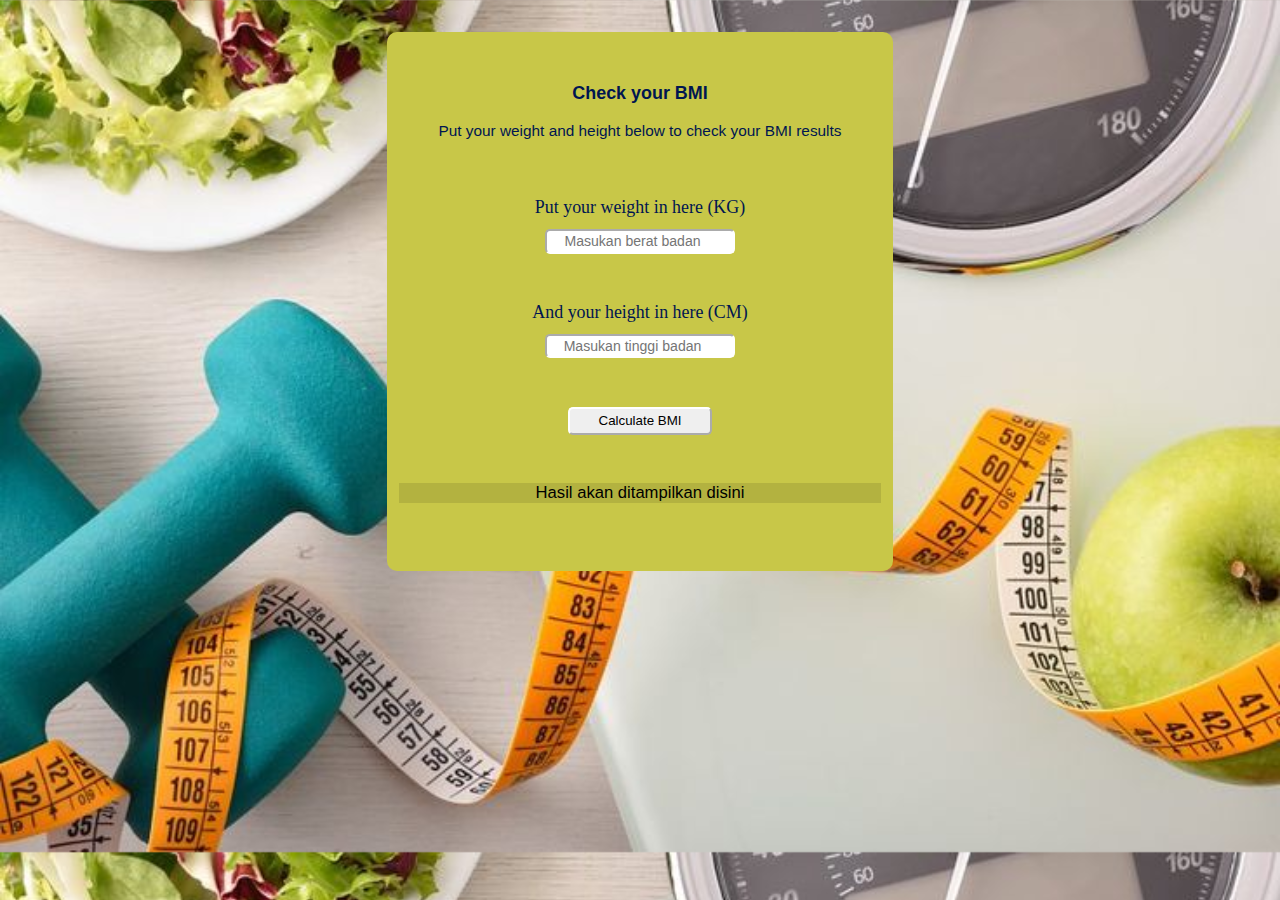
<file: index.html>
<!DOCTYPE html>
<html lang="en">
<head>
    <meta charset="UTF-8">
    <meta name="viewport" content="width=device-width, initial-scale=1.0">
    <meta http-equiv="X-UA-Compatible" content="ie=edge">
    <link rel="stylesheet" type="text/css" href="style.css" />
    <script src="script.js"></script>
    <link rel="stylesheet" href="https://fonts.googleapis.com/css?family=Open+Sans">
    <title>BMI Calculator</title>
</head>
<body id="body">
    <fieldset id="bmi">
        <form id="form">
            <h3> Check your BMI</h3>
            <h5>Put your weight and height below to check your BMI results</h5>
            <label>Put your weight in here (KG)</label> <br>
            <input type="number" id="berat" placeholder="Masukan berat badan"> <br>
            <label>And your height in here (CM)</label> <br>
            <input type="number" id="tinggi" placeholder="Masukan tinggi badan"><br>
            <button type="button" onclick="prosesBMI()">Calculate BMI</button>
        </form>
        <p id="hasil">Hasil akan ditampilkan disini</p>
    </fieldset>
</body>
</html>
</file>
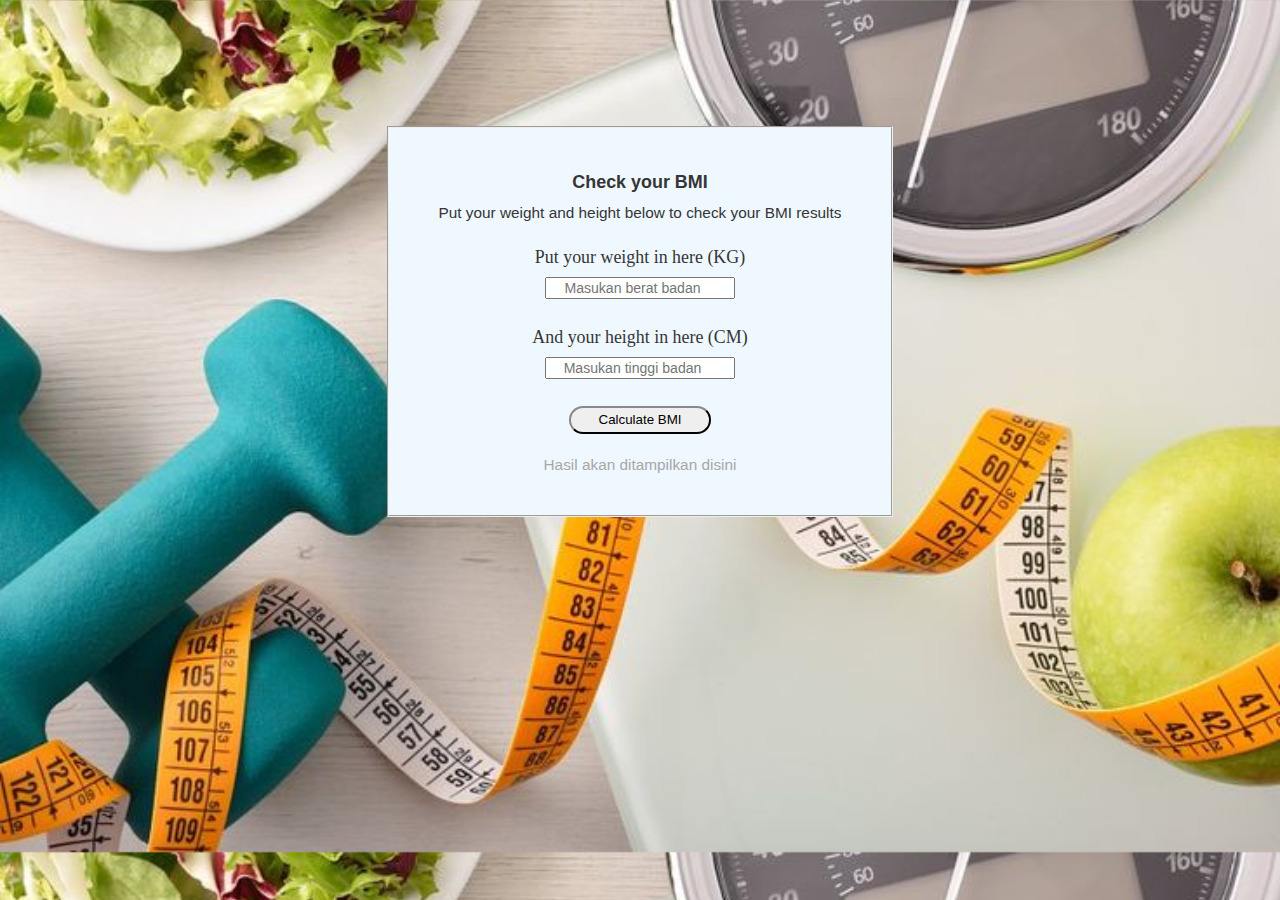
<file: rangka.html>
<!DOCTYPE html>
<html lang="en">
<head>
    <meta charset="UTF-8">
    <meta name="viewport" content="width=device-width, initial-scale=1.0">
    <meta http-equiv="X-UA-Compatible" content="ie=edge">
    <link rel="stylesheet" type="text/css" href="design.css" />
    <script src="alur.js"></script>
    <link rel="stylesheet" href="https://fonts.googleapis.com/css?family=Open+Sans">
    <title>BMI Calculator</title>
</head>
<body id="body">
    <fieldset id="bmi">
        <form id="form">
            <h3> Check your BMI</h3>
            <h5>Put your weight and height below to check your BMI results</h5>
            <label>Put your weight in here (KG)</label> <br>
            <input type="number" id="berat" placeholder="Masukan berat badan"> <br>
            <label>And your height in here (CM)</label> <br>
            <input type="number" id="tinggi" placeholder="Masukan tinggi badan"><br>
            <button type="button" onclick="prosesBMI()">Calculate BMI</button>
        </form>
        <p id="hasil">Hasil akan ditampilkan disini</p>
    </fieldset>
</body>
</html>
</file>
<file: style.css>
#body {
    background-image: url('background.jpg');
    background-size: 100%;
}

#bmi {
    margin-left: 30%;
    margin-right: 30%;
    margin-top: 2.5%;
    padding-top: 1%;
    padding-bottom: 0.8%;
    border-radius: 10px;
    background-color: #C8C748;
    border: none;
}

#bmi p {
    text-align: center;
    color: black;
    font-family: 'karla', sans-serif;
    font-size: 1.3vw;
    margin-bottom: 12%;
    margin-top: 10%;
    background-color: rgba(0, 0, 0, 0.1);
}

#form {
    text-align: center;
    margin-bottom: 8%;
}

#form label {
    font-size: 1.4vw;
    color: #001650;
}

#form input {
    text-align: center;
    margin-bottom: 10%;
    margin-top: 2.2%;
    padding: 0.5%;
    border-radius: 5px;
    border-color: white;
    color: #353535;
    font-family: 'karla', sans-serif;
    font-size: 1.1vw;
}

#form h3 {
    margin-top: 8%;
    font-family: 'karla', sans-serif;
    font-size: 1.4vw;
    color: #001650;
}

#form h5 {
    font-family: 'karla', sans-serif;
    font-size: 1.2vw;
    margin-top: 2.5%;
    margin-bottom: 12%;
    font-weight: normal;
    color: #001650;
}

#form button {
    padding-top: 1%;
    padding-bottom: 1%;
    padding-left: 6%;
    padding-right: 6%;
    border-radius: 5px;
    border-color: white;
}
</file>
<file: design.css>
#body{
    background-image: url('background.jpg');
    background-size: 100%;
}


#bmi{
    margin-left: 30%;
    margin-right: 30%;
    margin-top: 10%;
    background-color: aliceblue;
    padding: 2%;
}

#bmi p{
    text-align: center;
    color: #A7A7A7;
    font-family: 'karla', sans-serif;
    font-size: 1.2vw;
    margin-top: 5%;
}

#form{
    text-align: center;
}

#form label{
    font-size: 1.4vw;
    color: #353535;
}

#form input{
    text-align: center;
    margin-bottom: 6%;
    margin-top: 2%;
    color: #353535;
    font-family: 'karla', sans-serif;
    font-size: 1.1vw;
}

#form h3{
    margin-bottom: 2%;
    font-family: 'karla', sans-serif;
    font-size: 1.4vw;
    color: #353535;
}

#form h5{
    font-family: 'karla', sans-serif;
    font-size: 1.2vw;
    margin-top: 2.5%;
    font-weight: normal;
    color: #353535;
}

#form button{
    padding-top: 1%;
    padding-bottom: 1%;
    padding-left: 6%;
    padding-right: 6%;
    border-radius: 16px;
    border-color: #353535;
}
</file>
